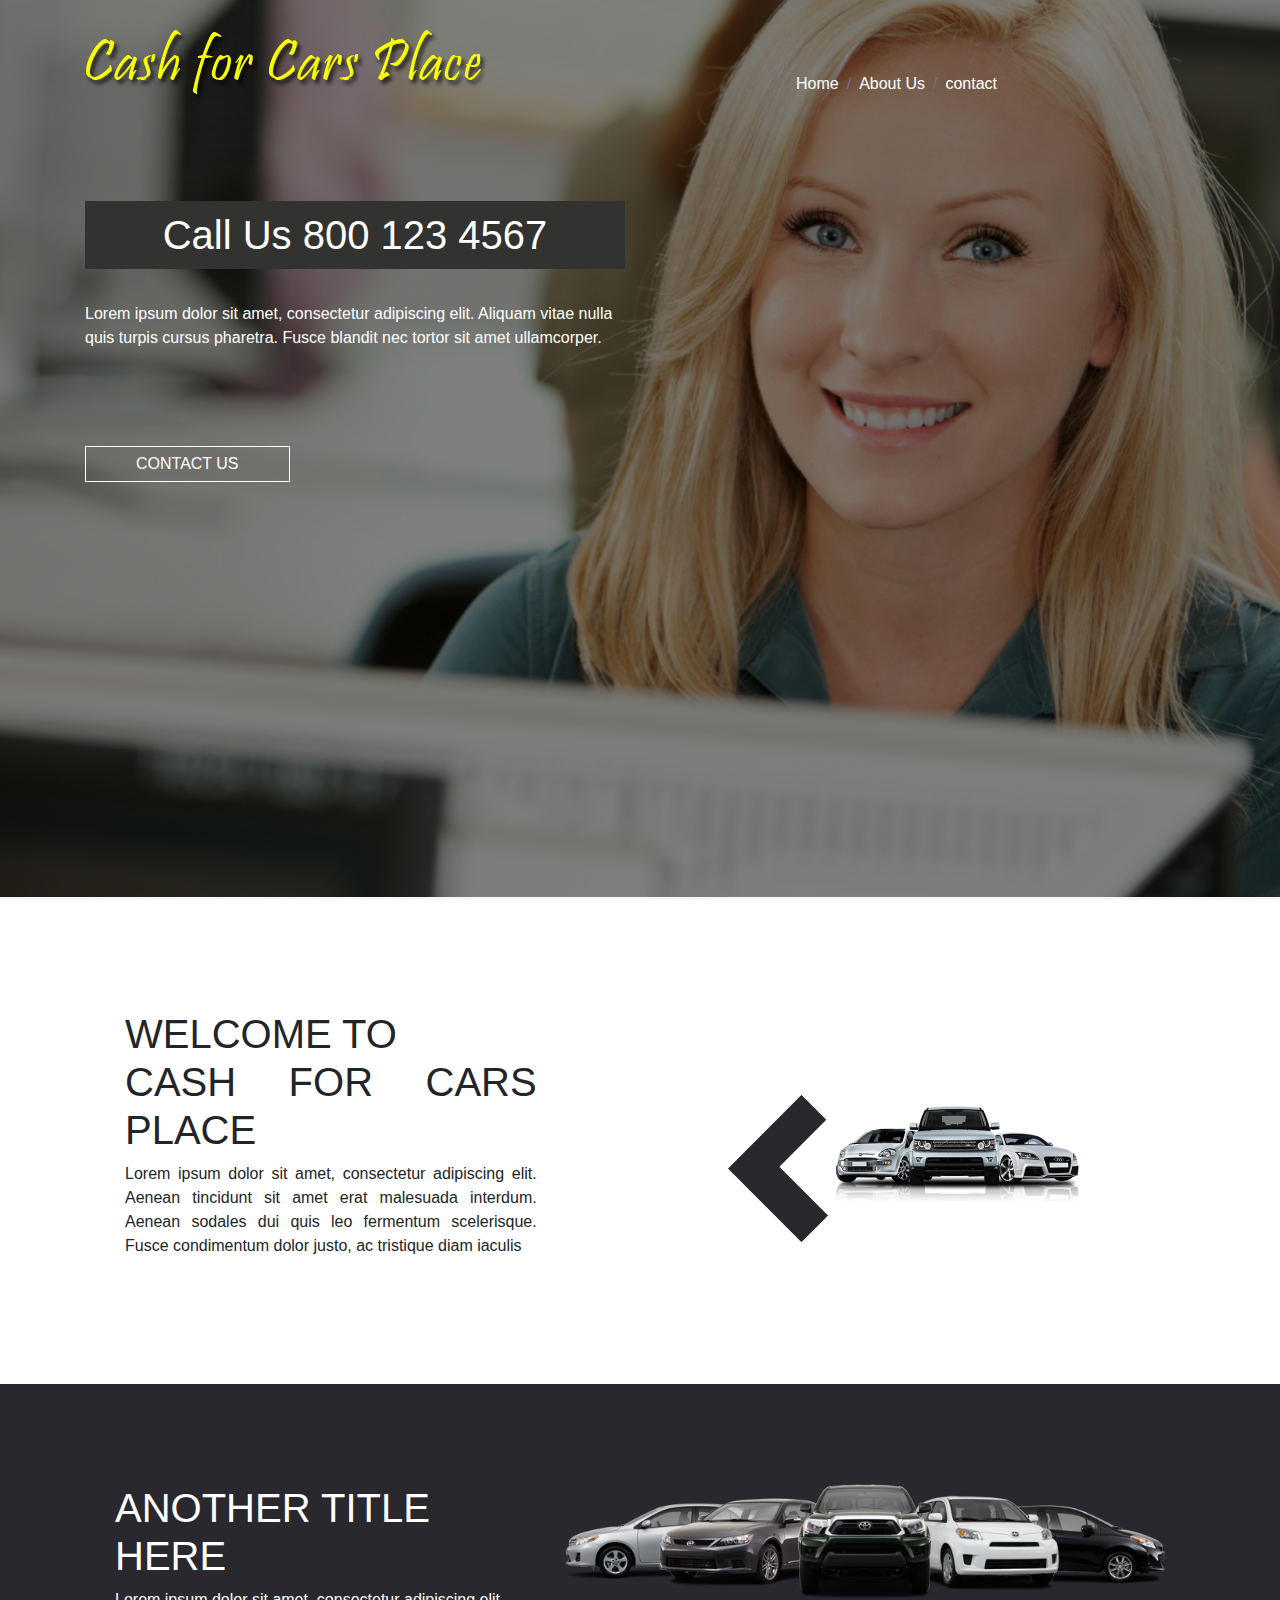
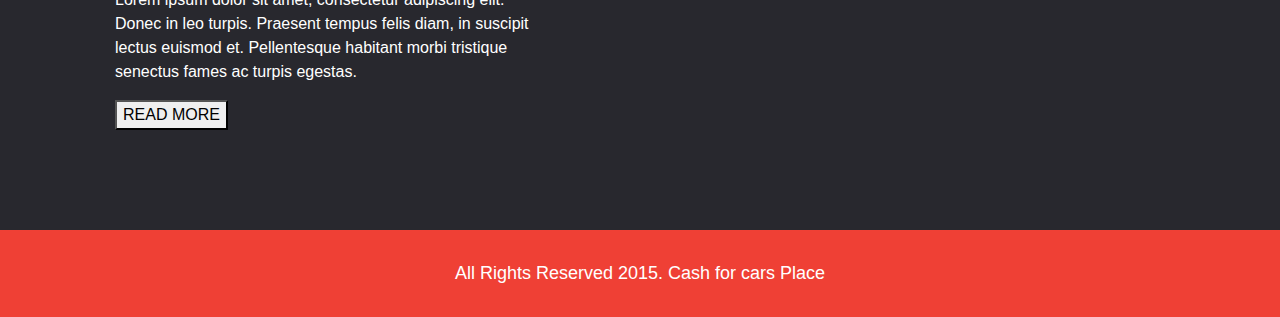
<file: index.html>
<!DOCTYPE html>
<html>
<head>
	<meta charset="utf-8">
	<meta http-equiv="X-UA-Compatible" content="IE=edge">
	<title></title>
		<link rel="stylesheet" type="text/css" href="css/bootstrap.min.css">
		<meta name="viewport" content="width=device-width,initial-scale=1, shrink-to-fit=no">
		<link rel="stylesheet" type="text/css" href="css/font-awesome.min.css">
		<link rel="stylesheet" type="text/css" href="css/style.css">
</head>
<body>
	<header> 
		<div class="head-bg">
			<div class="container">
				<div class="head-full">
				<div class="row">
					<div class="col-md-6">
						<div class="logo1">
							<img src="img/home-logo.png" alt=""></div>
							<div class="head-content">
								<h1>Call Us 800 123 4567</h1>
								<p>Lorem ipsum dolor sit amet, consectetur adipiscing elit. Aliquam vitae nulla quis turpis cursus pharetra. Fusce blandit nec tortor sit amet ullamcorper.</p>
								<button type="submit" value="button"><a href="index.html"></a>contact us</button>
							</div>
						</div>

					<div class="col-md-5 offset-md-1 text-right">
						<nav aria-label="breadcrumb">
					  		<ol class="breadcrumb">
							    <li class="breadcrumb-item"><a href="#" class="home">Home</a></li>
							    <li class="breadcrumb-item"><a href="about us.html" class="home">About Us</a></li>
							    <li class="breadcrumb-item "><a href="contact us.html" class="home">contact</a></li>
					  		</ol>
						</nav>
					</div>
			</div>
			</div>
		</div>
	 </div>

	</header>
	<section class="home-contant">
		<div class="container">
			<div class="row">
				<div class="col-md-5">
					<h1>WELCOME TO <br>
					CASH FOR CARS PLACE</h1>
					<p>Lorem ipsum dolor sit amet, consectetur adipiscing elit. Aenean tincidunt sit amet erat malesuada interdum. Aenean sodales dui quis leo fermentum scelerisque. Fusce condimentum dolor justo, ac tristique diam iaculis </p>
				</div>
				<div class="col-md-7 parent-home">
					<img src="img/home-car1.png" class="img-fluid child">
				</div>
			</div>
		</div>
	</section>

	<section class="home-contant2">
		<div class="container">
			<div class="row">
				<div class="col-md-5">
					<h1>ANOTHER TITLE HERE</h1>
					<p>Lorem ipsum dolor sit amet, consectetur adipiscing elit. Donec in leo turpis. Praesent tempus felis diam, in suscipit lectus euismod et. Pellentesque habitant morbi tristique senectus fames ac turpis egestas.</p>
					<button type="submit" class="btn-defult"><a href="index.html"></a>READ MORE</button>

				</div>
				<div class="col-md-7">
					<img src="img/home-car2.png" class="img-fluid">
				</div>
			</div>
		</div>
	</section>

	<footer class="footer">
		<div class="container">
			<div class="footer-contant text-center">All Rights Reserved 2015. Cash for cars Place</div>
		</div>
	</footer>





















	<script src="https://ajax.googleapis.com/ajax/libs/jquery/3.3.1/jquery.min.js"></script>
    <script type="text/javascript" src="js/bootstrap.min.js"></script>
</body>
</html>
</file>
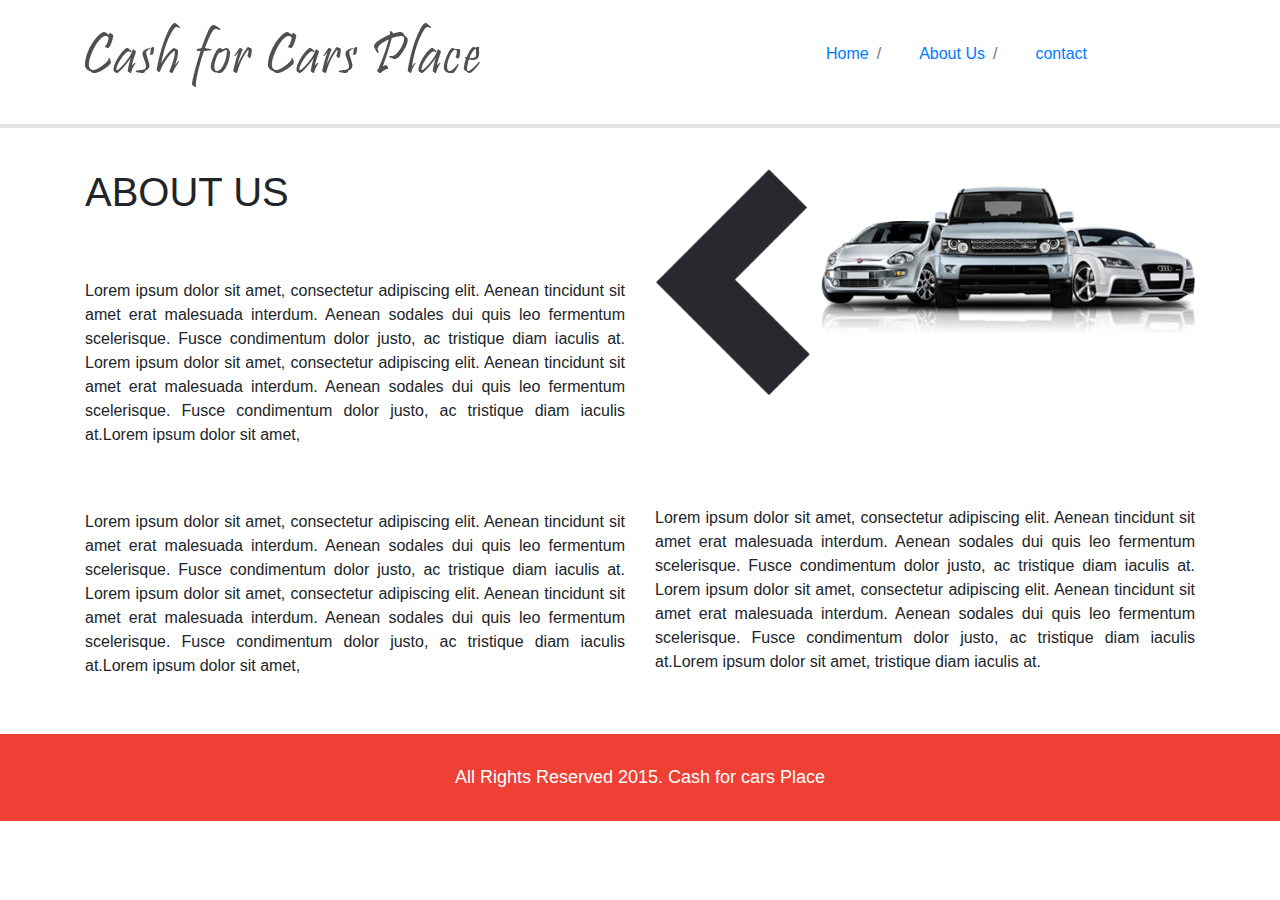
<file: about us.html>
<!DOCTYPE html>
<html>
<head>
	<meta charset="utf-8">
	<meta http-equiv="X-UA-Compatible" content="IE=edge">
	<title>About Us</title>
	<link rel="stylesheet" type="text/css" href="css/bootstrap.min.css">
		<meta name="viewport" content="width=device-width,initial-scale=1, shrink-to-fit=no">
		<link rel="stylesheet" type="text/css" href="css/font-awesome.min.css">
		<link rel="stylesheet" type="text/css" href="css/style.css">
</head>
<body>
	<header class="abt-head"> 
		<div class="container">
			<div class="row">
					<div class="col-md-6">
						<div class="logo2">
							<img src="img/abt-logo.png" alt=""></div>
						</div>
						
						<div class="col-md-5 offset-md-1 text-right">
						<nav aria-label="breadcrumb">
					  		<ol class="breadcrumb">
							    <li class="breadcrumb-item"><a href="index.html" class="about">Home</a></li>
							    <li class="breadcrumb-item"><a href="about us.html"class="about">About Us</a></li>
							    <li class="breadcrumb-item"><a href="contact us.html"class="about">contact</a></li>
					  		</ol>
						</nav>
					</div>
			 
			</div>
		</div>
	

	</header>
	<section class="about_us-contant">
		<div class="container">
			<div class="row">
				<div class="col-md-6">
					<div class="abt-top">
					<h1>ABOUT US</h1>
					<p>Lorem ipsum dolor sit amet, consectetur adipiscing elit. Aenean tincidunt sit amet erat malesuada interdum. Aenean sodales dui quis leo fermentum scelerisque. Fusce condimentum dolor justo, ac tristique diam iaculis at. Lorem ipsum dolor sit amet, consectetur adipiscing elit. Aenean tincidunt sit amet erat malesuada interdum. Aenean sodales dui quis leo fermentum scelerisque. Fusce condimentum dolor justo, ac tristique diam iaculis at.Lorem ipsum dolor sit amet,</p>
					<p>Lorem ipsum dolor sit amet, consectetur adipiscing elit. Aenean tincidunt sit amet erat malesuada interdum. Aenean sodales dui quis leo fermentum scelerisque. Fusce condimentum dolor justo, ac tristique diam iaculis at. Lorem ipsum dolor sit amet, consectetur adipiscing elit. Aenean tincidunt sit amet erat malesuada interdum. Aenean sodales dui quis leo fermentum scelerisque. Fusce condimentum dolor justo, ac tristique diam iaculis at.Lorem ipsum dolor sit amet,</p></div>
				</div>
				<div class="col-md-6 ">
					<img src="img/about.png" alt=""class="img-fluid">
					<div class="abt-low">
					<p>Lorem ipsum dolor sit amet, consectetur adipiscing elit. Aenean tincidunt sit amet erat malesuada interdum. Aenean sodales dui quis leo fermentum scelerisque. Fusce condimentum dolor justo, ac tristique diam iaculis at. Lorem ipsum dolor sit amet, consectetur adipiscing elit. Aenean tincidunt sit amet erat malesuada interdum. Aenean sodales dui quis leo fermentum scelerisque. Fusce condimentum dolor justo, ac tristique diam iaculis at.Lorem ipsum dolor sit amet, tristique diam iaculis at.</p></div>
			</div>
		</div>
	</div>
	</section>
	<footer class="footer">
		<div class="container">
			<div class="footer-contant text-center">All Rights Reserved 2015. Cash for cars Place</div>
		</div>
	</footer>
	






	<script src="https://ajax.googleapis.com/ajax/libs/jquery/3.3.1/jquery.min.js"></script>
    <script type="text/javascript" src="js/bootstrap.min.js"></script>
</body>
</html>
</file>
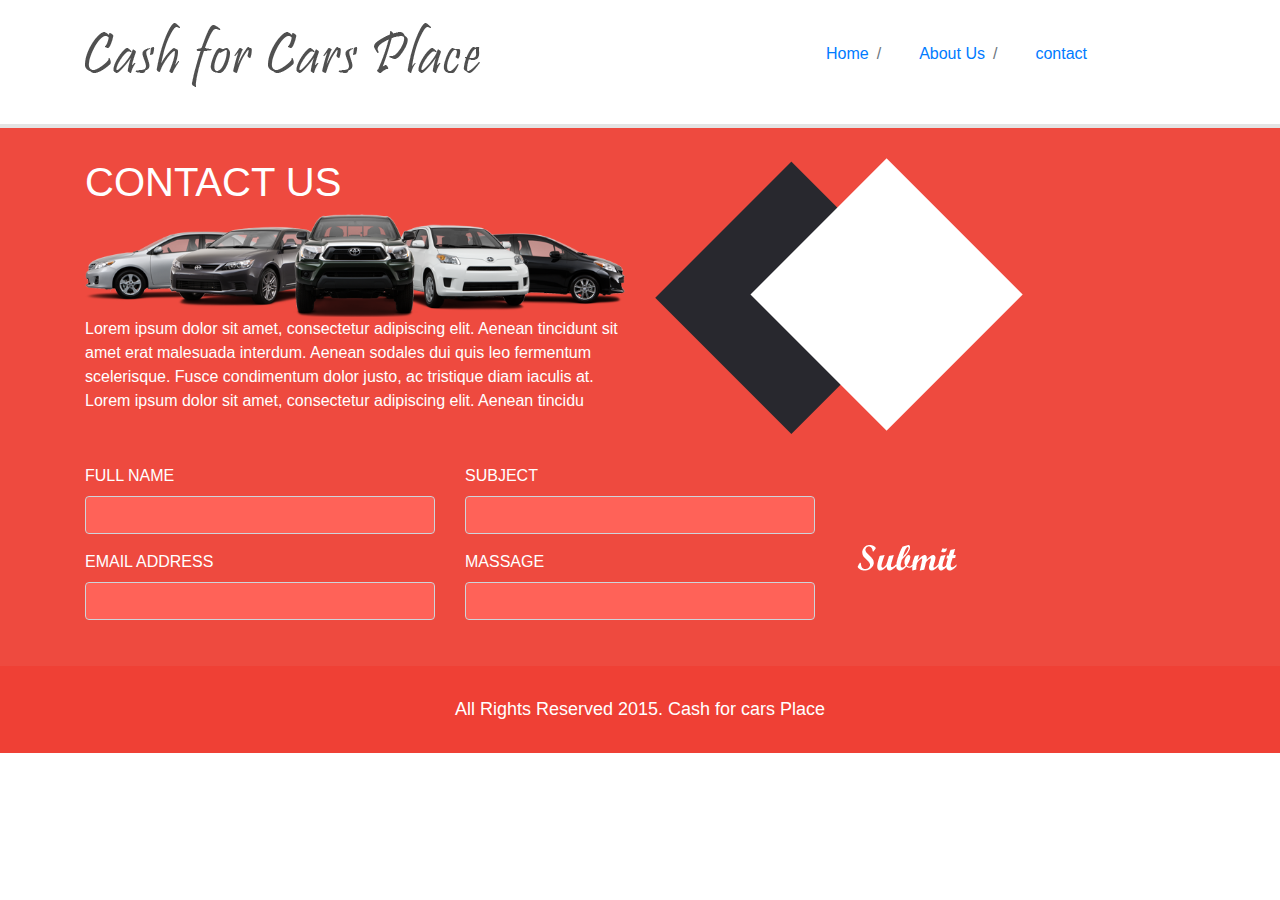
<file: contact us.html>
<!DOCTYPE html>
<html>
<head>
	<meta charset="utf-8">
	<meta http-equiv="X-UA-Compatible" content="IE=edge">
	<title>Contact Us</title>
	<link rel="stylesheet" type="text/css" href="css/bootstrap.min.css">
		<meta name="viewport" content="width=device-width,initial-scale=1, shrink-to-fit=no">
		<link rel="stylesheet" type="text/css" href="css/font-awesome.min.css">
		<link rel="stylesheet" type="text/css" href="css/style.css">
</head>
<body>
	<header class="abt-head"> 
		<div class="container">
			<div class="row">
					<div class="col-md-6">
						<div class="logo2">
							<img src="img/abt-logo.png" alt=""></div>
						</div>
						
						<div class="col-md-5 offset-md-1 text-right">
						<nav aria-label="breadcrumb">
					  		<ol class="breadcrumb">
							    <li class="breadcrumb-item"><a href="index.html" class="about">Home</a></li>
							    <li class="breadcrumb-item"><a href="about us.html"class="about">About Us</a></li>
							    <li class="breadcrumb-item"><a href="contact-us.html"class="about">contact</a></li>
					  		</ol>
						</nav>
					</div>
			 
			</div>
		</div>
	

	</header>
	<section class="contact-body">
			<div class="container">
				<div class="row">
					<div class="col-md-6">
						<h1>CONTACT US</h1>
						<img src="img/contact-us.png" alt="" class="img-fluid">
						<p>Lorem ipsum dolor sit amet, consectetur adipiscing elit. Aenean tincidunt sit amet erat malesuada interdum. Aenean sodales dui quis leo fermentum scelerisque. Fusce condimentum dolor justo, ac tristique diam iaculis at. Lorem ipsum dolor sit amet, consectetur adipiscing elit. Aenean tincidu </p></div>

					<div class="col-md-5">
						<img src="img/contact-box.png" alt="" class="img-fluid">
					</div>
				</div>

				<div class="row form-sec">
					<div class="col-md-4">
						<form>
							<div class="form-group">
							   <label>Full Name</label>
							   <input type="text" class="form-control" placeholder=""></div>
							<div class="form-group">
							   <label>Email address</label>
							   <input type="email" class="form-control" placeholder=""></div>
						</form>
					 </div>

					<div class="col-md-4">
						<form>
							<div class="form-group">
							    <label>Subject</label>
							    <input type="text" class="form-control" placeholder="">
							  </div>

							 <div class="form-group">
							    <label>massage</label>
							    <input type="email" class="form-control" placeholder="">
							  </div>
							</form>
					</div>
					<div class="col-md-4">
					
						<button type="button" class="btn btn-link"><img src="img/btn.png" alt=""></button>
					
					</div>
				</div>
				
			</div>
		</section>
		<footer class="footer">
		<div class="container">
			<div class="footer-contant text-center">All Rights Reserved 2015. Cash for cars Place</div>
		</div>
	</footer>













	<script src="https://ajax.googleapis.com/ajax/libs/jquery/3.3.1/jquery.min.js"></script>
    <script type="text/javascript" src="js/bootstrap.min.js"></script>
</body>
</html>
</file>
<file: css/style.css>
.head-bg{
	background-image: url(../img/home-bg.png);
	background-size: cover;
	background-position: center;
	display: block;
	height: 900px;
	padding: 30px;


}

.breadcrumb{
	background: transparent;
	
}
nav{
	padding:30px;
}

.home{
	color: #fff;

}

.logo1 {
    margin-bottom: 99px;
}

.logo2{
	color: #505050;
	 margin-top: 23px;
}
.abt-head{
	border-bottom: 4px solid #e4e4e4;
}
.head-content{
	color: #fff;

	
}
.head-content h1{
	padding: 10px;
	background-color: #323230;
	text-align: center;

}
.head-content p{
	margin-top: 33px;
}
.head-content button{
	background: transparent;
	border: 1px solid #fff;
	color: #fff;
	padding: 5px 50px;
	text-transform: uppercase;
	margin-top: 80px;

}
.home-contant{
	padding: 110px;
	text-align: justify;

}
.home-contant2{
	background-color: #28282e;
	color: #fff;
	padding: 100px;
}
.btn{
	border: 3px solid #fff;
	color: #fff;
	text-transform: uppercase;
}
.parent-home{
	position: relative;

}
.child{
	position: absolute;
	top: 50px;
font-size: 50px;
}

.footer{
	background-color: #ef4035;
	color: #fff;
	font-size: 18px;
	padding: 30px;
}

.about{
	background-color: difult;
	padding-left: 30px;
}
.about_us-contant{
	text-align: justify;
	padding: 40px;
}

.abt-top p{
	margin-top: 63px;
}
.abt-low p{
	margin-top: 110px;
}

.contact-body{
	background-color: #ee4a3f;
	padding: 30px;
	color: #fff;
	
}
.contact-body label{
	text-transform: uppercase;

} 
.form-sec{
	margin-top: 30px;
}
.form-control{
	background-color: #ff6258;

	
}
.btn{
	margin-top: 75px;
	border: none;
}
</file>
